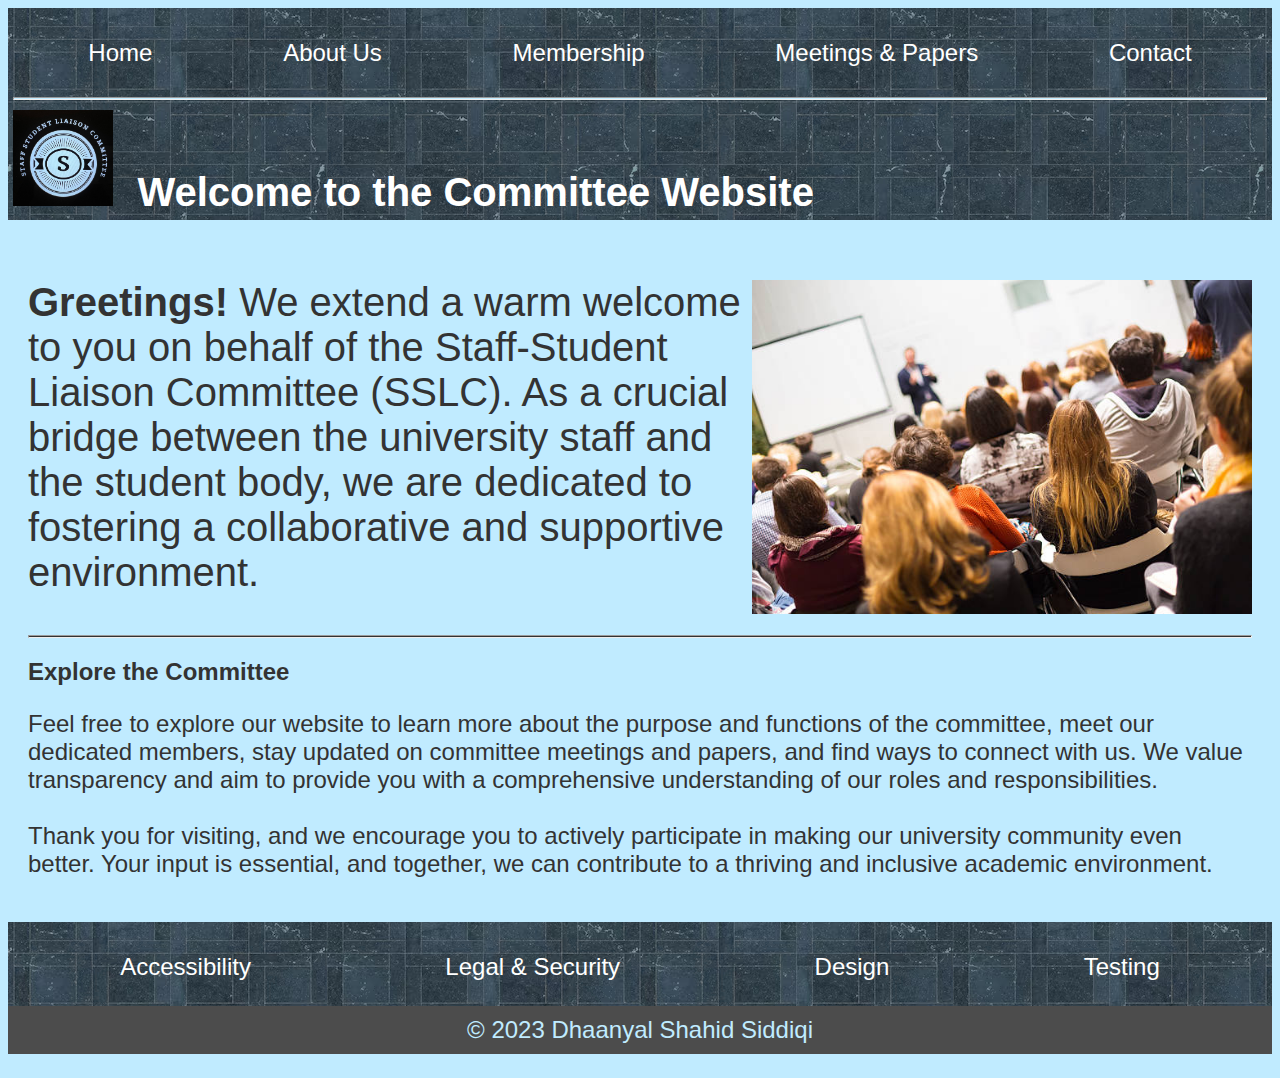
<file: index.html>
<!DOCTYPE html>
<html lang="en">
<html>
<head>
    <meta charset="UTF-8">
    <meta name="viewport" content="width=device-width, initial-scale=1.0">
    <meta name="author" content="Dhaanyal Shahid Siddiqi">
    <link rel="stylesheet" href="style_for_index.css">
    <title>Staff-Student Liaison Committee</title>
</head>
<body>
    <nav>
        <ul>
            <li class="change_navbar"><a href="index.html">Home</a></li>
            <li class="change_navbar"><a href="about_us.html">About Us</a></li>
            <li class="change_navbar"><a href="members.html">Membership</a></li>
            <li class="change_navbar"><a href="meetings.html">Meetings & Papers</a></li>
            <li class="change_navbar"><a href="contact.html">Contact</a></li>
        </ul>
        <hr class="bright_line">
        <header>
            <div class="testwlcm">
            <img class="wlcm_img" src = "SSLClogo.jpg" alt="logo" width="100">
            <h1 class="wlcm">Welcome to the Committee Website</h1>
        </div>
        </header>
    </nav>

    <main>
        <section>
            <img class= "fullscreenimg" src = "SSLCmeeting.jpg" alt="meeting">
            <p class = "descriptive_heading"><strong>Greetings!</strong> We extend a warm welcome to you on behalf of the Staff-Student Liaison Committee (SSLC). As a crucial bridge between the university staff and the student body, we are dedicated to fostering a collaborative and supportive environment.</p>
        </section>
        <hr class="dark_line">

        <section>
            <h2>Explore the Committee</h2>
            <p>Feel free to explore our website to learn more about the purpose and functions of the committee, meet our dedicated members, stay updated on committee meetings and papers, and find ways to connect with us. We value transparency and aim to provide you with a comprehensive understanding of our roles and responsibilities.<br><br>Thank you for visiting, and we encourage you to actively participate in making our university community even better. Your input is essential, and together, we can contribute to a thriving and inclusive academic environment.</p>
        </section>
    </main>

    <footer>
        <nav>
            <ul>
                <li class="footer"><a href="accessibility.html">Accessibility</a></li>
                <li class="footer"><a href="legal.html">Legal & Security</a></li>
                <li class="footer"><a href="design.html">Design</a></li>
                <li class="footer"><a href="testing.html">Testing</a></li>
            </ul>
        </nav>
        <p id="copyrightstatement">&copy; 2023 Dhaanyal Shahid Siddiqi</p>
    </footer>
</body>
</html>
</file>
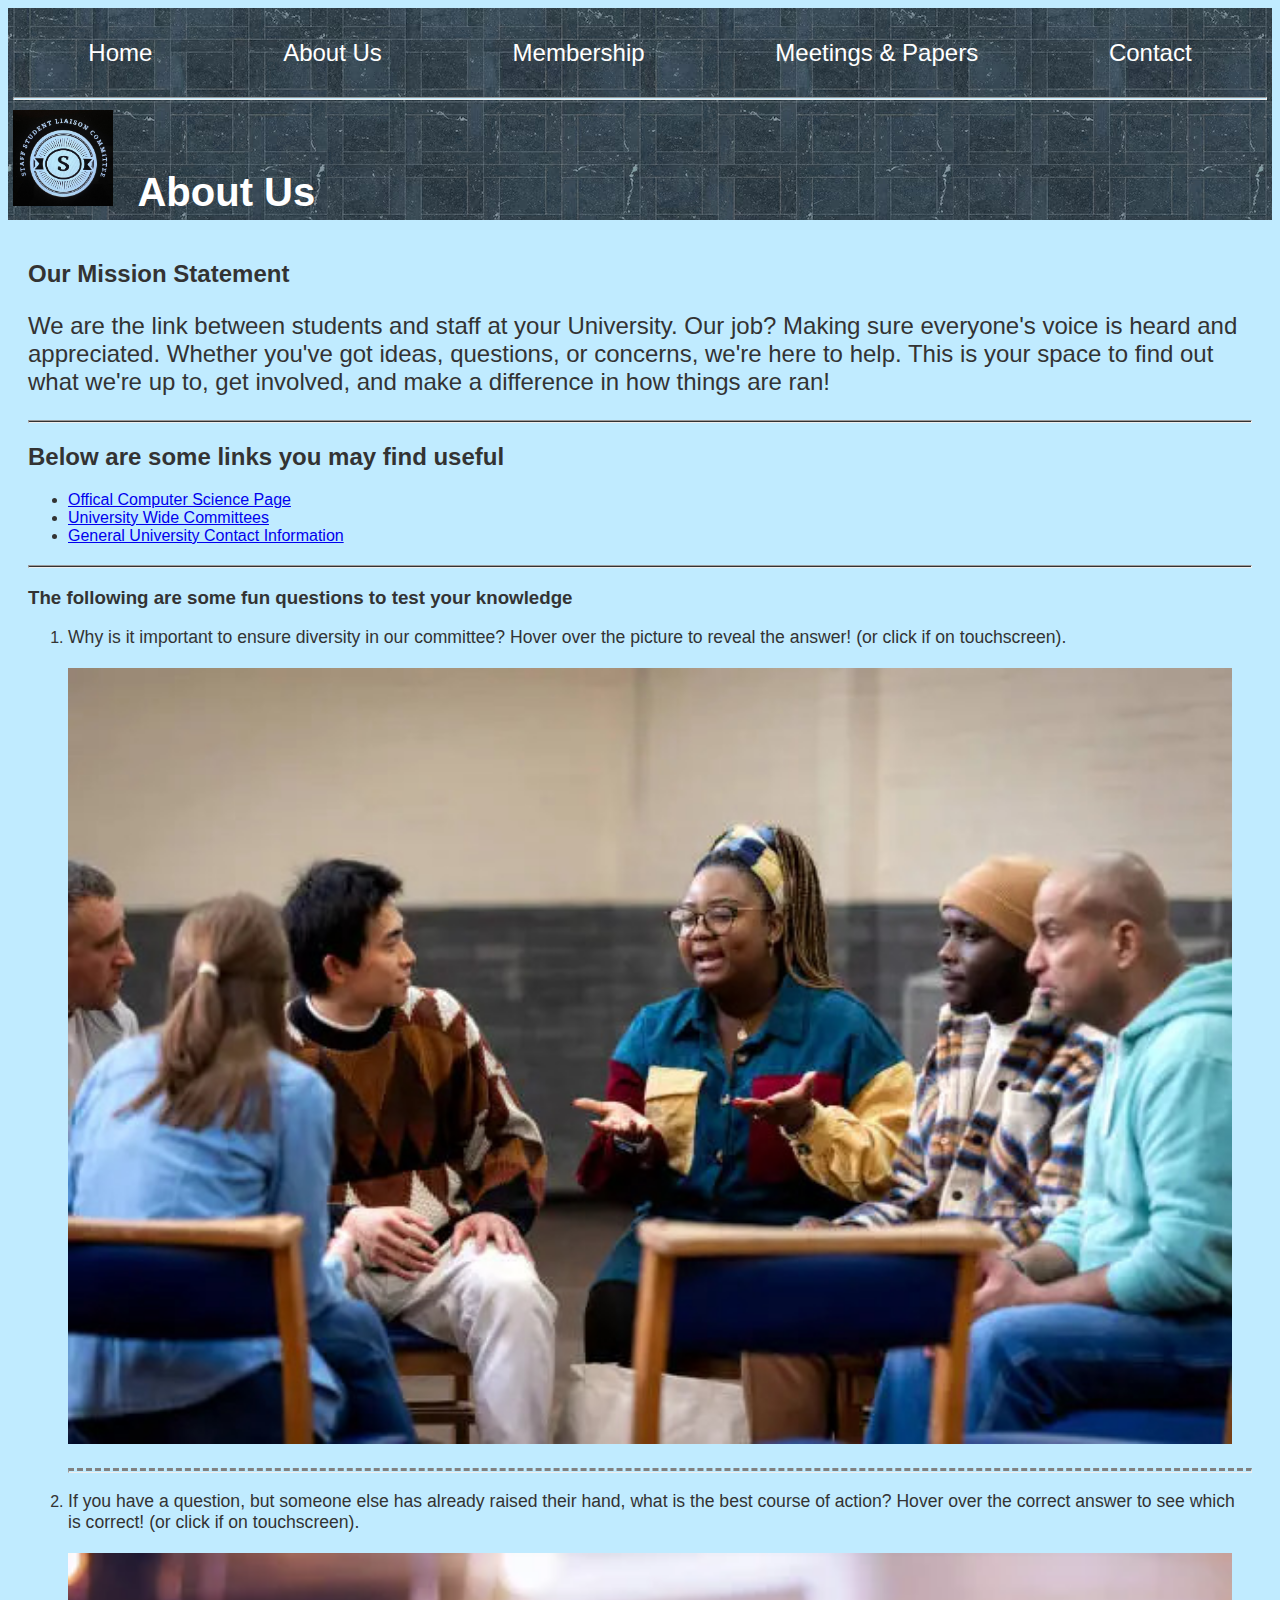
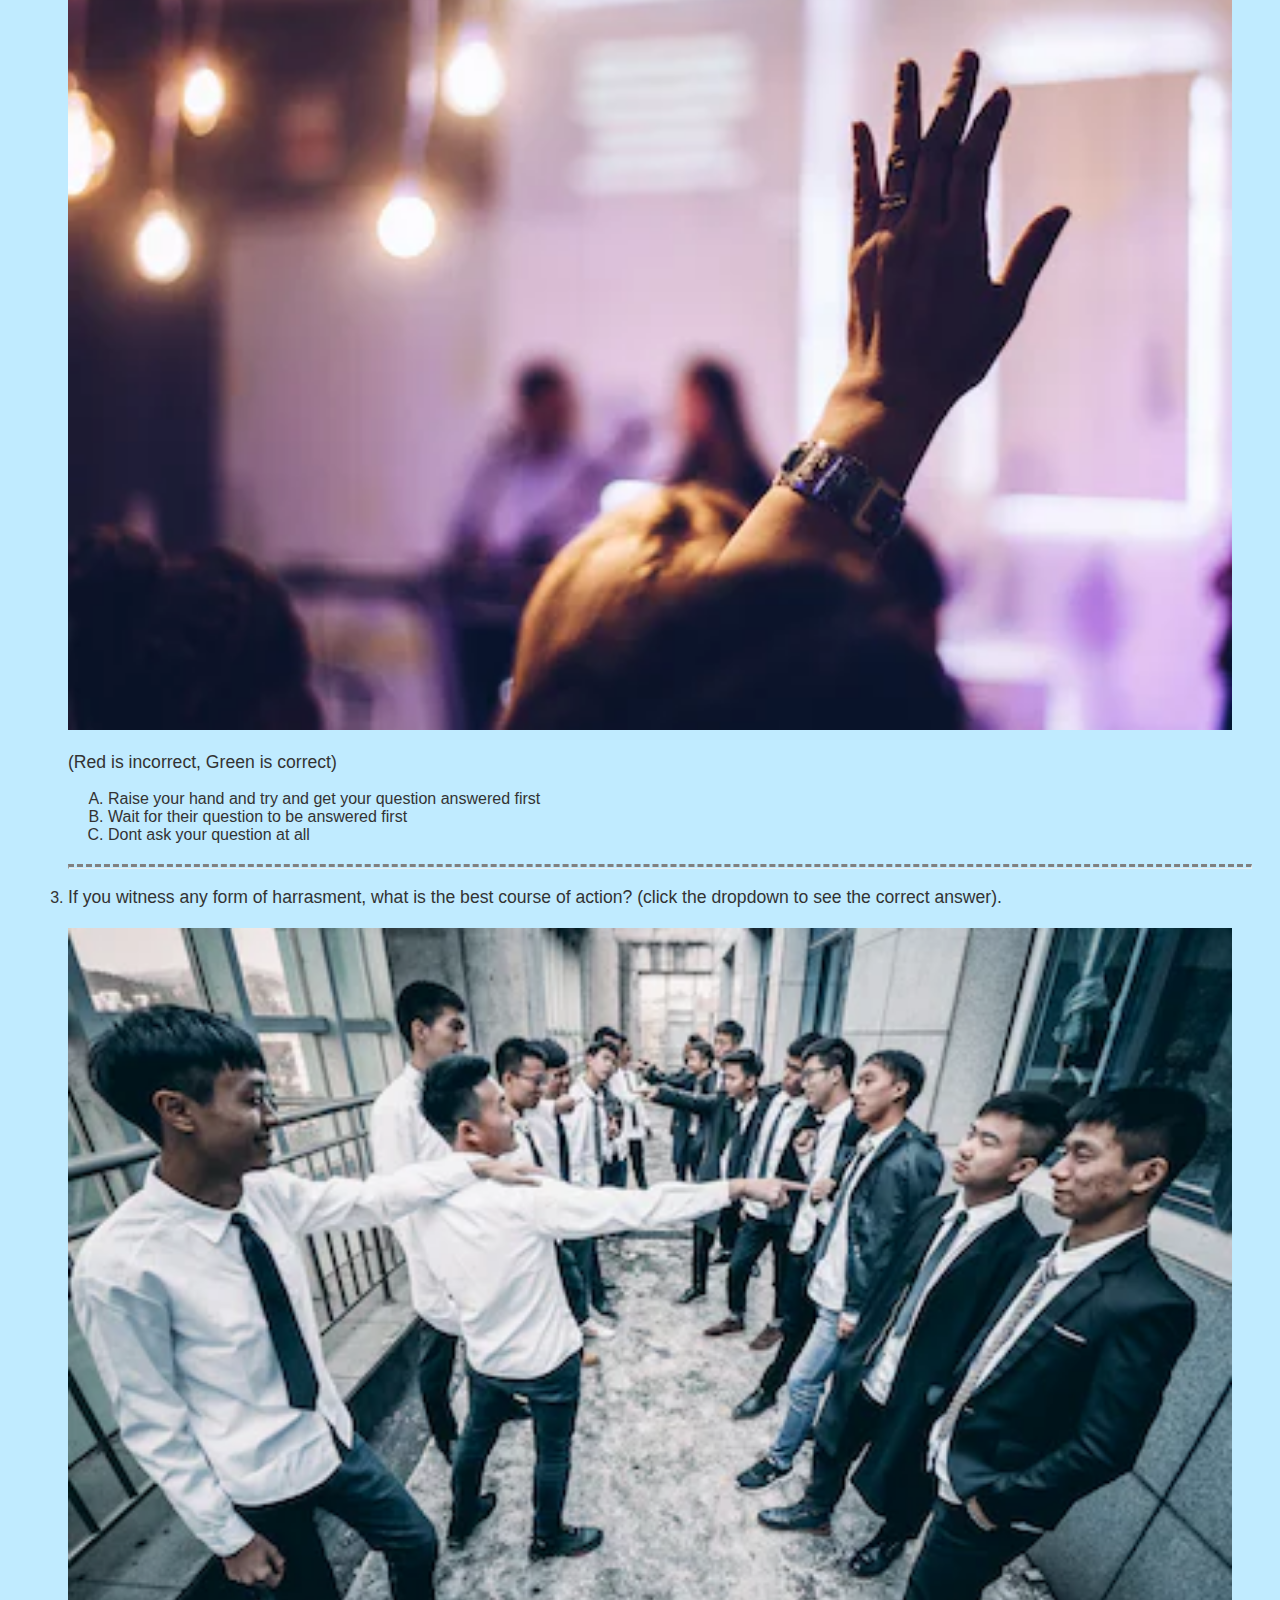
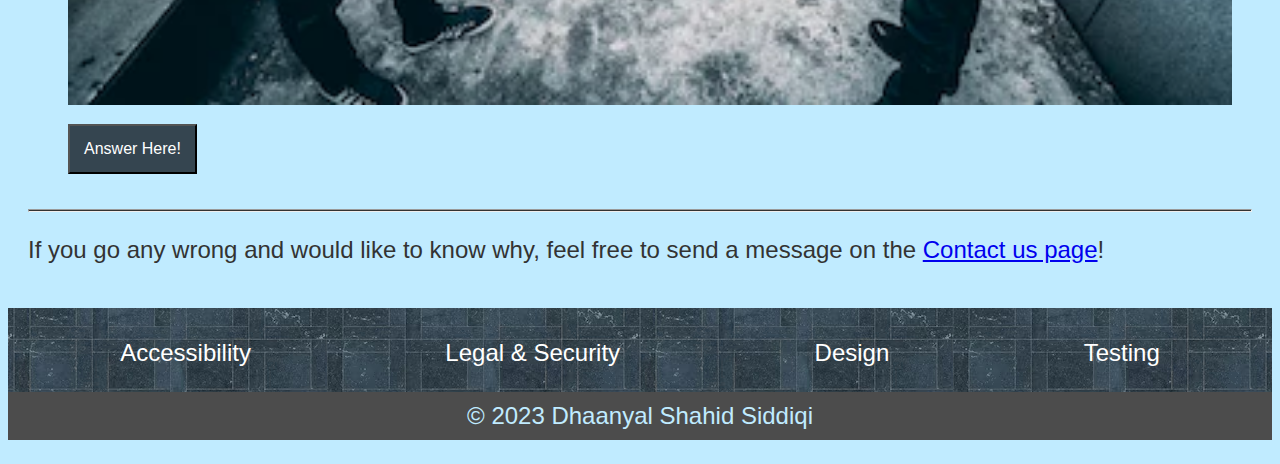
<file: about_us.html>
<!DOCTYPE html>
<html lang="en">
<html>
<head>
    <meta charset="UTF-8">
    <meta name="viewport" content="width=device-width, initial-scale=1.0">
    <meta name="author" content="Dhaanyal Shahid Siddiqi">
    <link rel="stylesheet" href="style_for_index.css">
    <link rel="stylesheet" href="PurposeStyles.css">
    <title>Staff-Student Liaison Committee</title>
</head>
<body>
    <nav>
        <ul>
            <li class="change_navbar"><a href="index.html">Home</a></li>
            <li class="change_navbar"><a href="about_us.html">About Us</a></li>
            <li class="change_navbar"><a href="members.html">Membership</a></li>
            <li class="change_navbar"><a href="meetings.html">Meetings & Papers</a></li>
            <li class="change_navbar"><a href="contact.html">Contact</a></li>
        </ul>
        <hr class="bright_line">
        <header>
            <img src = "SSLClogo.jpg" alt="logo" width="100">
            <h1>About Us</h1>
        </header>
    </nav>

    <main>
        <section>
            <h2>Our Mission Statement</h2>
            <p>We are the link between students and staff at your University. Our job? Making sure everyone's voice is heard and appreciated. Whether you've got ideas, questions, or concerns, we're here to help. This is your space to find out what we're up to, get involved, and make a difference in how things are ran!</p>
        </section>

        <hr class="dark_line">
        
        <section>
            <h2>Below are some links you may find useful</h2>
            <ul>
                <li><a href="https://www.sheffield.ac.uk/undergraduate/courses/2024/computer-science-bsc">Offical Computer Science Page</a></li>
                <li><a href="https://www.sheffield.ac.uk/govern/committees">University Wide Committees</a></li>
                <li><a href="https://www.sheffield.ac.uk/contact">General University Contact Information</a></li>
            </ul>

        </section>

        <hr class="dark_line">

        <h3>The following are some fun questions to test your knowledge</h3>

        <ol>
            <li>
                <section>
                    <p class="quest_size">Why is it important to ensure diversity in our committee? Hover over the picture to reveal the answer! (or click if on touchscreen). </p>
                    <div class="image-container">  
                        <img src="img1.jpg" alt="Team Meeting" class="interactive-image">
                        <p class="quiz-question"> <strong>ANS:&nbsp;</strong>Having a diverse culture means students feel comfortable in speaking their opinion, despite racial or cultural differences.</p>
                
                    </div>
                </section>
            </li>

            <hr class="dashed_line">

            <li>
                <section>
                    <p class="quest_size"> If you have a question, but someone else has already raised their hand, what is the best course of action? Hover over the correct answer to see which is correct! (or click if on touchscreen). </p>
                    <div class="image-container">  
                        <img src="handup.jpg" alt="Team Meeting" class="interactive-image">
                        <p class="quest_size">(Red is incorrect, Green is correct)</p>
                        <ol id="letter_list" >
                            <li class="red">Raise your hand and try and get your question answered first</li>
                            <li id="green">Wait for their question to be answered first</li>
                            <li class="red">Dont ask your question at all</li>
                        </ol>
                    
                    </div>
                </section>
            </li>

            <hr class="dashed_line">

            <li>
                <section>
                    <p class="quest_size">If you witness any form of harrasment, what is the best course of action? (click the dropdown to see the correct answer). </p>
                    <div class="image-container">  
                        <img src="bully.jpg" alt="Team Meeting" class="interactive-image">
                        <div class="dropdown">
                            <button class="dropbtn">Answer Here!</button>
                            <div class="dropdown-text">
                              <p class="text">Try and stop what is happening. If you cannot, request aid from a member of staff!</p>
                            </div>
                        </div>
                    </div>
                </section>
            </li>

        </ol>

        <hr class="dark_line">

        <p>If you go any wrong and would like to know why, feel free to send a message on the <a href="contact.html">Contact us page</a>!</p>
            
    </main>

    <footer>
        <nav>
            <ul>
                <li class="footer"><a href="accessibility.html">Accessibility</a></li>
                <li class="footer"><a href="legal.html">Legal & Security</a></li>
                <li class="footer"><a href="design.html">Design</a></li>
                <li class="footer"><a href="testing.html">Testing</a></li>
            </ul>
        </nav>
        <p id="copyrightstatement">&copy; 2023 Dhaanyal Shahid Siddiqi</p>
    </footer>
</file>
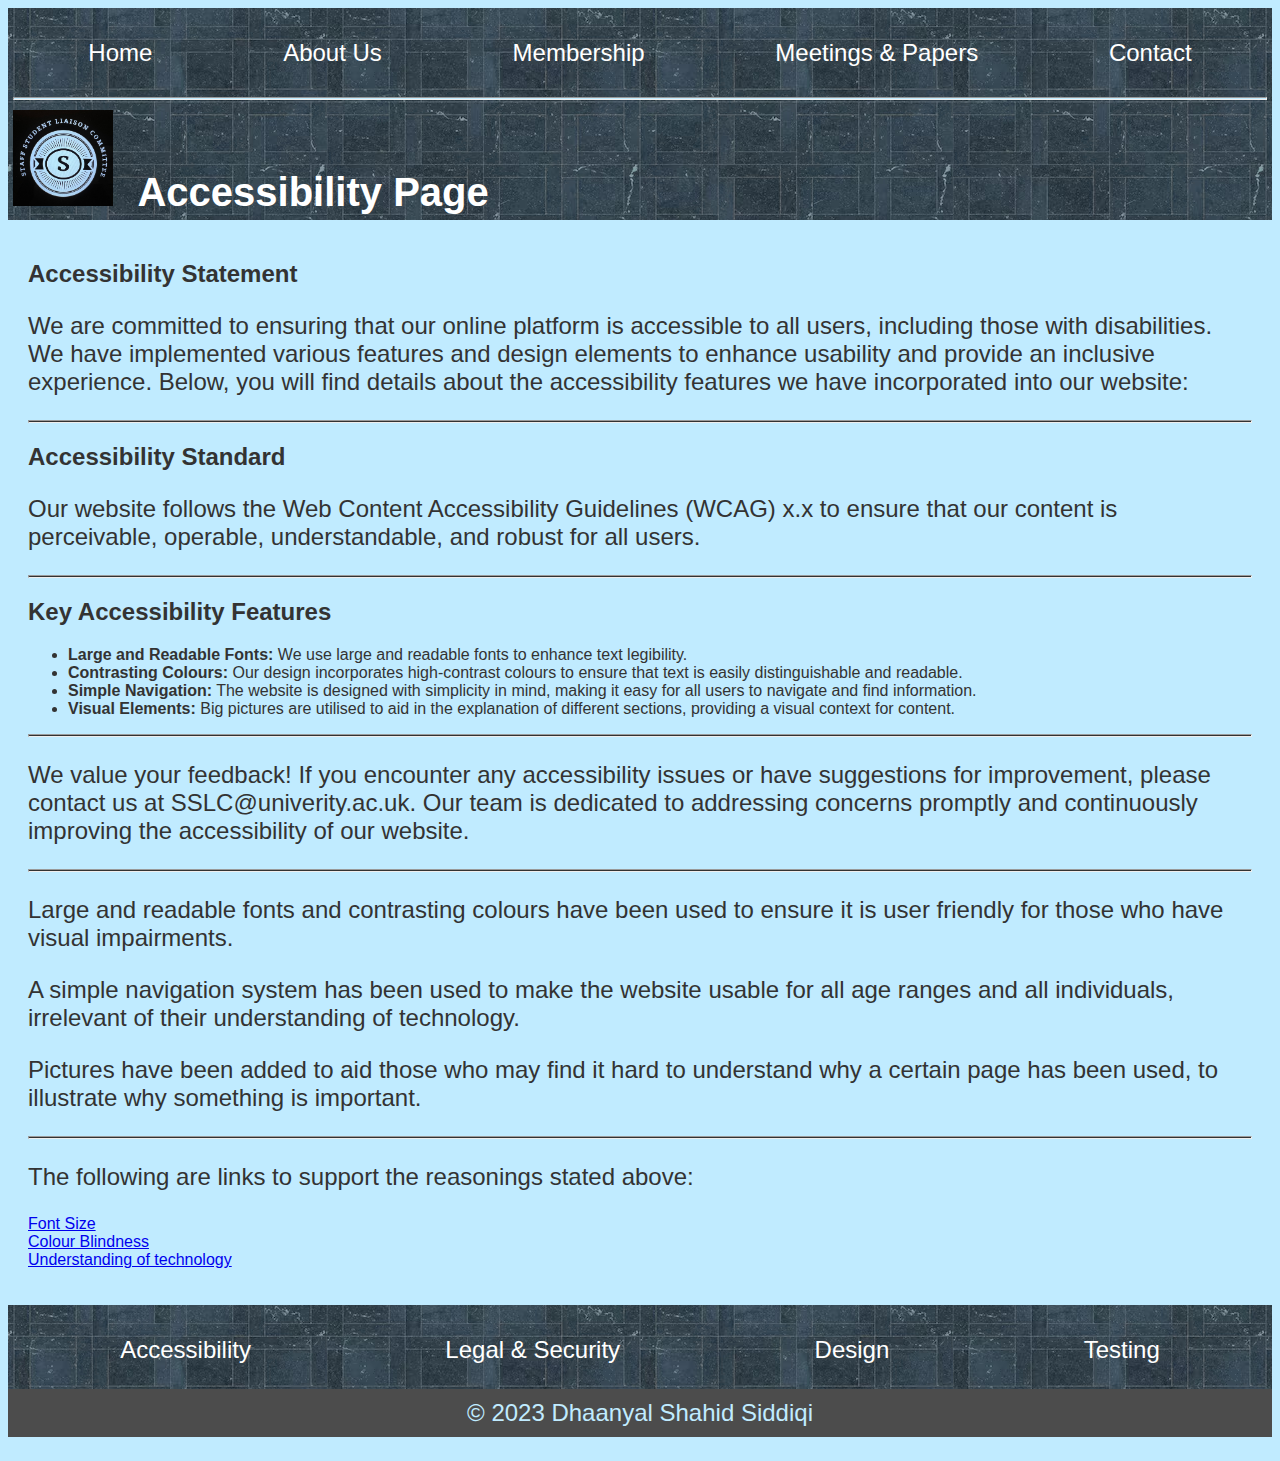
<file: accessibility.html>
<!DOCTYPE html>
<html lang="en">
<html>
<head>
    <meta charset="UTF-8">
    <meta name="viewport" content="width=device-width, initial-scale=1.0">
    <meta name="author" content="Dhaanyal Shahid Siddiqi">
    <link rel="stylesheet" href="style_for_index.css">
    <title>Staff-Student Liaison Committee</title>
</head>
<body>
    <nav>
        <ul>
            <li class="change_navbar"><a href="index.html">Home</a></li>
            <li class="change_navbar"><a href="about_us.html">About Us</a></li>
            <li class="change_navbar"><a href="members.html">Membership</a></li>
            <li class="change_navbar"><a href="meetings.html">Meetings & Papers</a></li>
            <li class="change_navbar"><a href="contact.html">Contact</a></li>
        </ul>
        <hr class="bright_line">
        <header>
            <img src = "SSLClogo.jpg" alt="logo" width="100">
            <h1>Accessibility Page</h1>
        </header>
    </nav>

    <main>
        <h2>Accessibility Statement</h2>
        <p>We are committed to ensuring that our online platform is accessible to all users, including those with disabilities. We have implemented various features and design elements to enhance usability and provide an inclusive experience. Below, you will find details about the accessibility features we have incorporated into our website:</p>

        <hr class="dark_line">

        <h2>Accessibility Standard</h2>
        <p>Our website follows the Web Content Accessibility Guidelines (WCAG) x.x to ensure that our content is perceivable, operable, understandable, and robust for all users.</p>

        <hr class="dark_line">

        <h2>Key Accessibility Features</h2>
        <ul>
            <li><strong>Large and Readable Fonts:</strong> We use large and readable fonts to enhance text legibility.</li>
            <li><strong>Contrasting Colours:</strong> Our design incorporates high-contrast colours to ensure that text is easily distinguishable and readable.</li>
            <li><strong>Simple Navigation:</strong> The website is designed with simplicity in mind, making it easy for all users to navigate and find information.
            <li><strong>Visual Elements:</strong> Big pictures are utilised to aid in the explanation of different sections, providing a visual context for content.</li>
            </li>
        </ul>

        <hr class="dark_line">

        <p>We value your feedback! If you encounter any accessibility issues or have suggestions for improvement, please contact us at SSLC@univerity.ac.uk. Our team is dedicated to addressing concerns promptly and continuously improving the accessibility of our website.</p>

        <hr class="dark_line">

        <p>Large and readable fonts and contrasting colours have been used to ensure it is user friendly for those who have visual impairments.</p>
        <p>A simple navigation system has been used to make the website usable for all age ranges and all individuals, irrelevant of their understanding of technology.</p>
        <p>Pictures have been added to aid those who may find it hard to understand why a certain page has been used, to illustrate why something is important.</p>

        <hr class="dark_line">

        <p>The following are links to support the reasonings stated above:</p>
        <ul class="paddingless_list">
            <li class="styleless_list"><a href="https://venngage.com/blog/accessible-fonts/#:~:text=You%20can%27t%20change%20a,important%20in%20choosing%20accessible%20fonts.">Font Size</a></li>
            <li class="styleless_list"><a href="https://reciteme.com/news/colour-blindness-and-assistive-technology/#:~:text=How%20Does%20Colour%20Blindness%20Affect,tends%20to%20be%20colour%20contrast.">Colour Blindness</a></li>
            <li class="styleless_list"><a href="https://www.noisolation.com/research/why-do-many-seniors-have-trouble-using-technology">Understanding of technology</a></li>
        </ul>

    </main>

    <footer>
        <nav>
            <ul>
                <li class="footer"><a href="accessibility.html">Accessibility</a></li>
                <li class="footer"><a href="legal.html">Legal & Security</a></li>
                <li class="footer"><a href="design.html">Design</a></li>
                <li class="footer"><a href="testing.html">Testing</a></li>
            </ul>
        </nav>
        <p id="copyrightstatement">&copy; 2023 Dhaanyal Shahid Siddiqi</p>
    </footer>
</body>
</html>
</file>
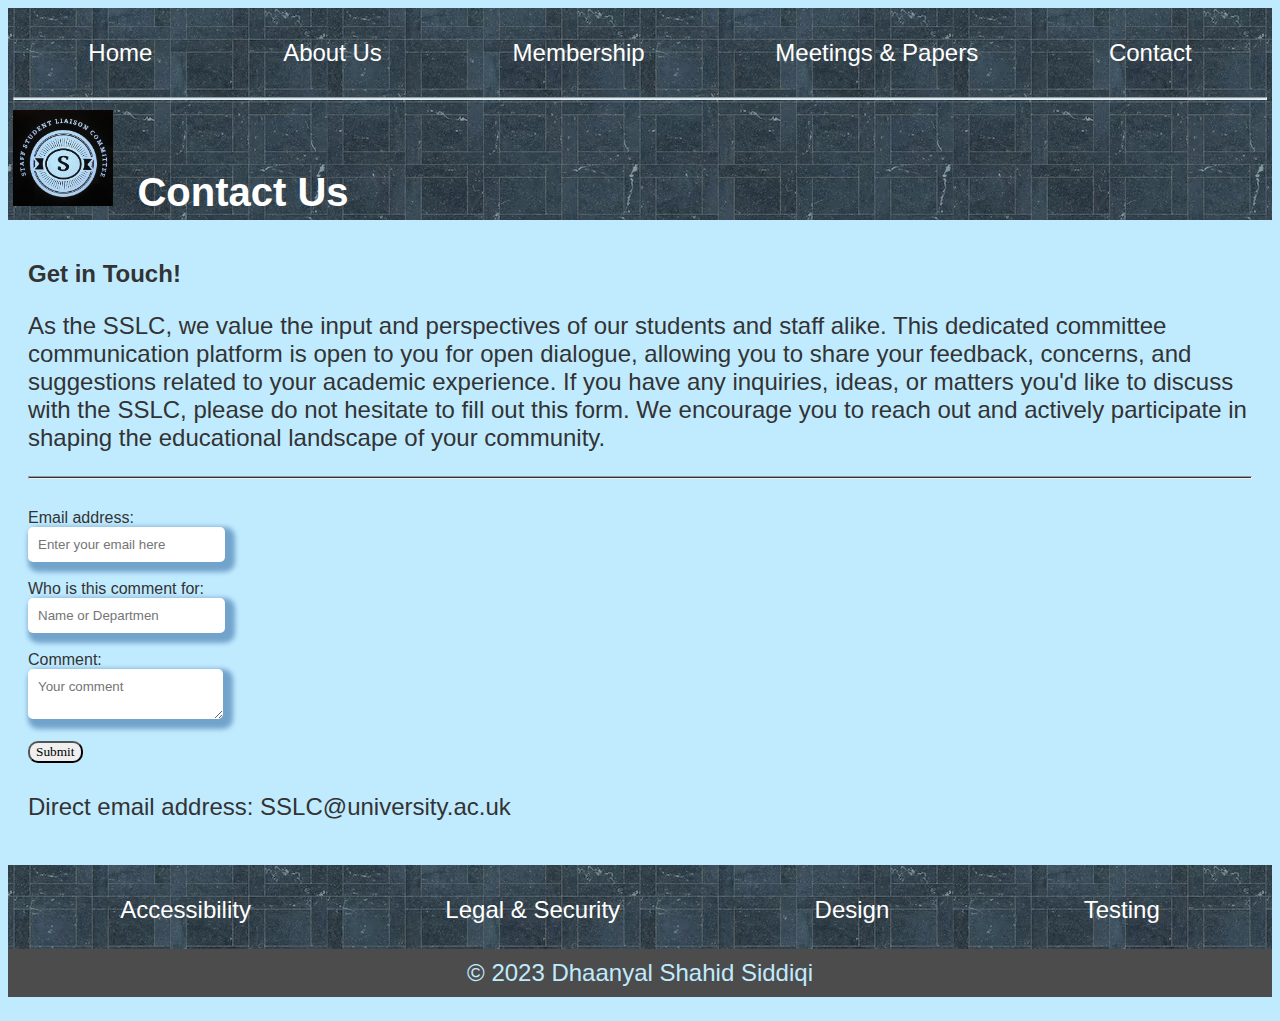
<file: contact.html>
<!DOCTYPE html>
<html lang="en">
<html>
<head>
    <meta charset="UTF-8">
    <meta name="viewport" content="width=device-width, initial-scale=1.0">
    <meta name="author" content="Dhaanyal Shahid Siddiqi">
    <link rel="stylesheet" href="style_for_index.css">
    <title>Staff-Student Liaison Committee</title>
</head>
<body>
    <nav>
        <ul>
            <li class="change_navbar"><a href="index.html">Home</a></li>
            <li class="change_navbar"><a href="about_us.html">About Us</a></li>
            <li class="change_navbar"><a href="members.html">Membership</a></li>
            <li class="change_navbar"><a href="meetings.html">Meetings & Papers</a></li>
            <li class="change_navbar"><a href="contact.html">Contact</a></li>
        </ul>
        <hr class="bright_line">
        <header>
            <img src = "SSLClogo.jpg" alt="logo" width="100">
            <h1>Contact Us</h1>
        </header>
    </nav>

    <main>

        <h2>Get in Touch!</h2>
        <p>As the SSLC, we value the input and perspectives of our students and staff alike. This dedicated committee communication platform is open to you for open dialogue, allowing you to share your feedback, concerns, and suggestions related to your academic experience. If you have any inquiries, ideas, or matters you'd like to discuss with the SSLC, please do not hesitate to fill out this form. We encourage you to reach out and actively participate in shaping the educational landscape of your community.</p>
        
        <hr class="dark_line">
        
        <form id="form_format" action="mailto:dhaanyal.siddiqi@gmail.com">
            <label for="fname">Email address:</label><br>
            <input class="text_box" type="text" id="fname" name="fname" placeholder="Enter your email here"><br><br>
            <label for="lname">Who is this comment for:</label><br>
            <input class="text_box" type="text" id="lname" name="lname" placeholder="Name or Departmen"><br><br>
            <label for="lname">Comment:</label><br>
            <textarea class="text_box" type="text" id="lname" name="lname" placeholder="Your comment"></textarea><br><br>
            <input id="submit_box" type="submit" value="Submit">
        </form>   

        <p>Direct email address: SSLC@university.ac.uk</p>

        
    </main>

    <footer>
        <nav>
            <ul>
                <li class="footer"><a href="accessibility.html">Accessibility</a></li>
                <li class="footer"><a href="legal.html">Legal & Security</a></li>
                <li class="footer"><a href="design.html">Design</a></li>
                <li class="footer"><a href="testing.html">Testing</a></li>
            </ul>
        </nav>
        <p id="copyrightstatement">&copy; 2023 Dhaanyal Shahid Siddiqi</p>
    </footer>
</body>
</html>
</file>
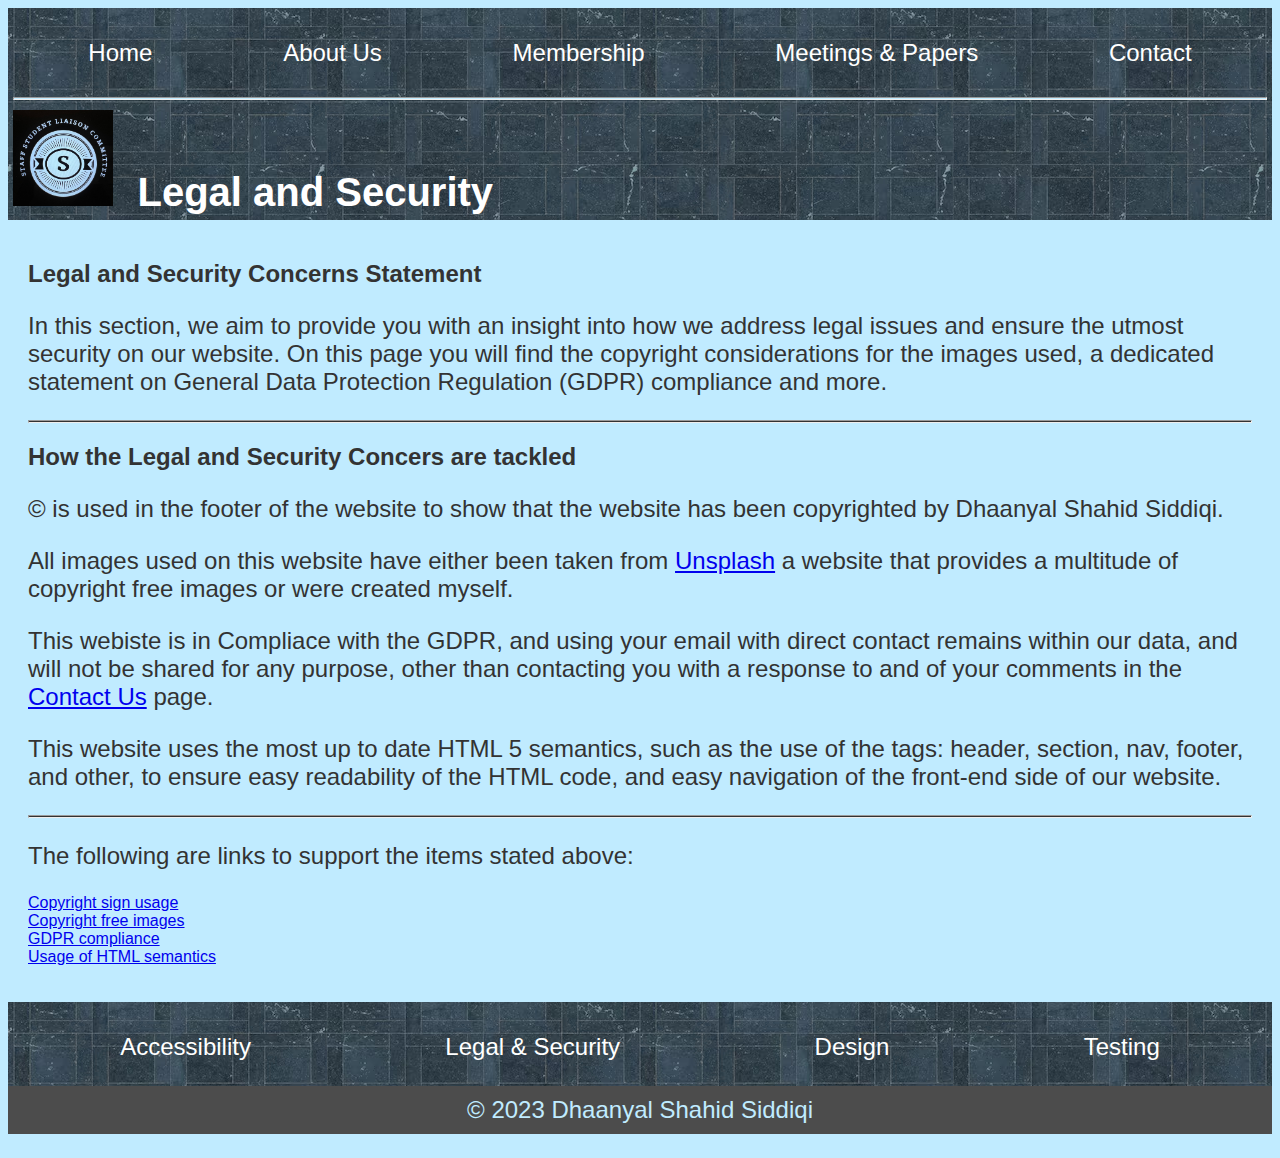
<file: legal.html>
<!DOCTYPE html>
<html lang="en">
<html>
<head>
    <meta charset="UTF-8">
    <meta name="viewport" content="width=device-width, initial-scale=1.0">
    <meta name="author" content="Dhaanyal Shahid Siddiqi">
    <link rel="stylesheet" href="style_for_index.css">
    <title>Staff-Student Liaison Committee</title>
</head>
<body>
    <nav>
        <ul>
            <li class="change_navbar"><a href="index.html">Home</a></li>
            <li class="change_navbar"><a href="about_us.html">About Us</a></li>
            <li class="change_navbar"><a href="members.html">Membership</a></li>
            <li class="change_navbar"><a href="meetings.html">Meetings & Papers</a></li>
            <li class="change_navbar"><a href="contact.html">Contact</a></li>
        </ul>
        <hr class="bright_line">
        <header>
            <img src = "SSLClogo.jpg" alt="logo" width="100">
            <h1>Legal and Security</h1>
        </header>
    </nav>

    <main>
        <h2>Legal and Security Concerns Statement</h2>
        <p> In this section, we aim to provide you with an insight into how we address legal issues and ensure the utmost security on our website. On this page you will find the copyright considerations for the images used, a dedicated statement on General Data Protection Regulation (GDPR) compliance and more.</p>
       
        <hr class="dark_line">

        <h2>How the Legal and Security Concers are tackled</h2>

        <p>&copy; is used in the footer of the website to show that the website has been copyrighted by Dhaanyal Shahid Siddiqi.</p>
        <p>All images used on this website have either been taken from <a href="https://unsplash.com">Unsplash</a> a website that provides a multitude of copyright free images or were created myself.</p>
        <p>This webiste is in Compliace with the GDPR, and using your email with direct contact remains within our data, and will not be shared for any purpose, other than contacting you with a response to and of your comments in the <a href="contact.html">Contact Us</a> page.</p>
        <p>This website uses the most up to date HTML 5 semantics, such as the use of the tags: header, section, nav, footer, and other, to ensure easy readability of the HTML code, and easy navigation of the front-end side of our website.</p>

        <hr class="dark_line">

        <p>The following are links to support the items stated above:</p>
        <ul class="paddingless_list">
            <li class="styleless_list"><a href="https://sitecare.com/blog/copyright-notice/#:~:text=Use%20the%20“Copyright”%20or%20©,range%20in%20the%20copyright%20notice.">Copyright sign usage</a></li>
            <li class="styleless_list"><a href="https://unsplash.com">Copyright free images</a></li>
            <li class="styleless_list"><a href="https://www.vanta.com/resources/8-steps-to-make-your-website-gdpr-compliant">GDPR compliance</a></li>
            <li class="styleless_list"><a href="https://www.w3schools.com/html/html5_semantic_elements.asp">Usage of HTML semantics</a></li>
        </ul>
    </main>

    <footer>
        <nav>
            <ul>
                <li class="footer"><a href="accessibility.html">Accessibility</a></li>
                <li class="footer"><a href="legal.html">Legal & Security</a></li>
                <li class="footer"><a href="design.html">Design</a></li>
                <li class="footer"><a href="testing.html">Testing</a></li>
            </ul>
        </nav>
        <p id="copyrightstatement">&copy; 2023 Dhaanyal Shahid Siddiqi</p>
    </footer>
</body>
</html>
</file>
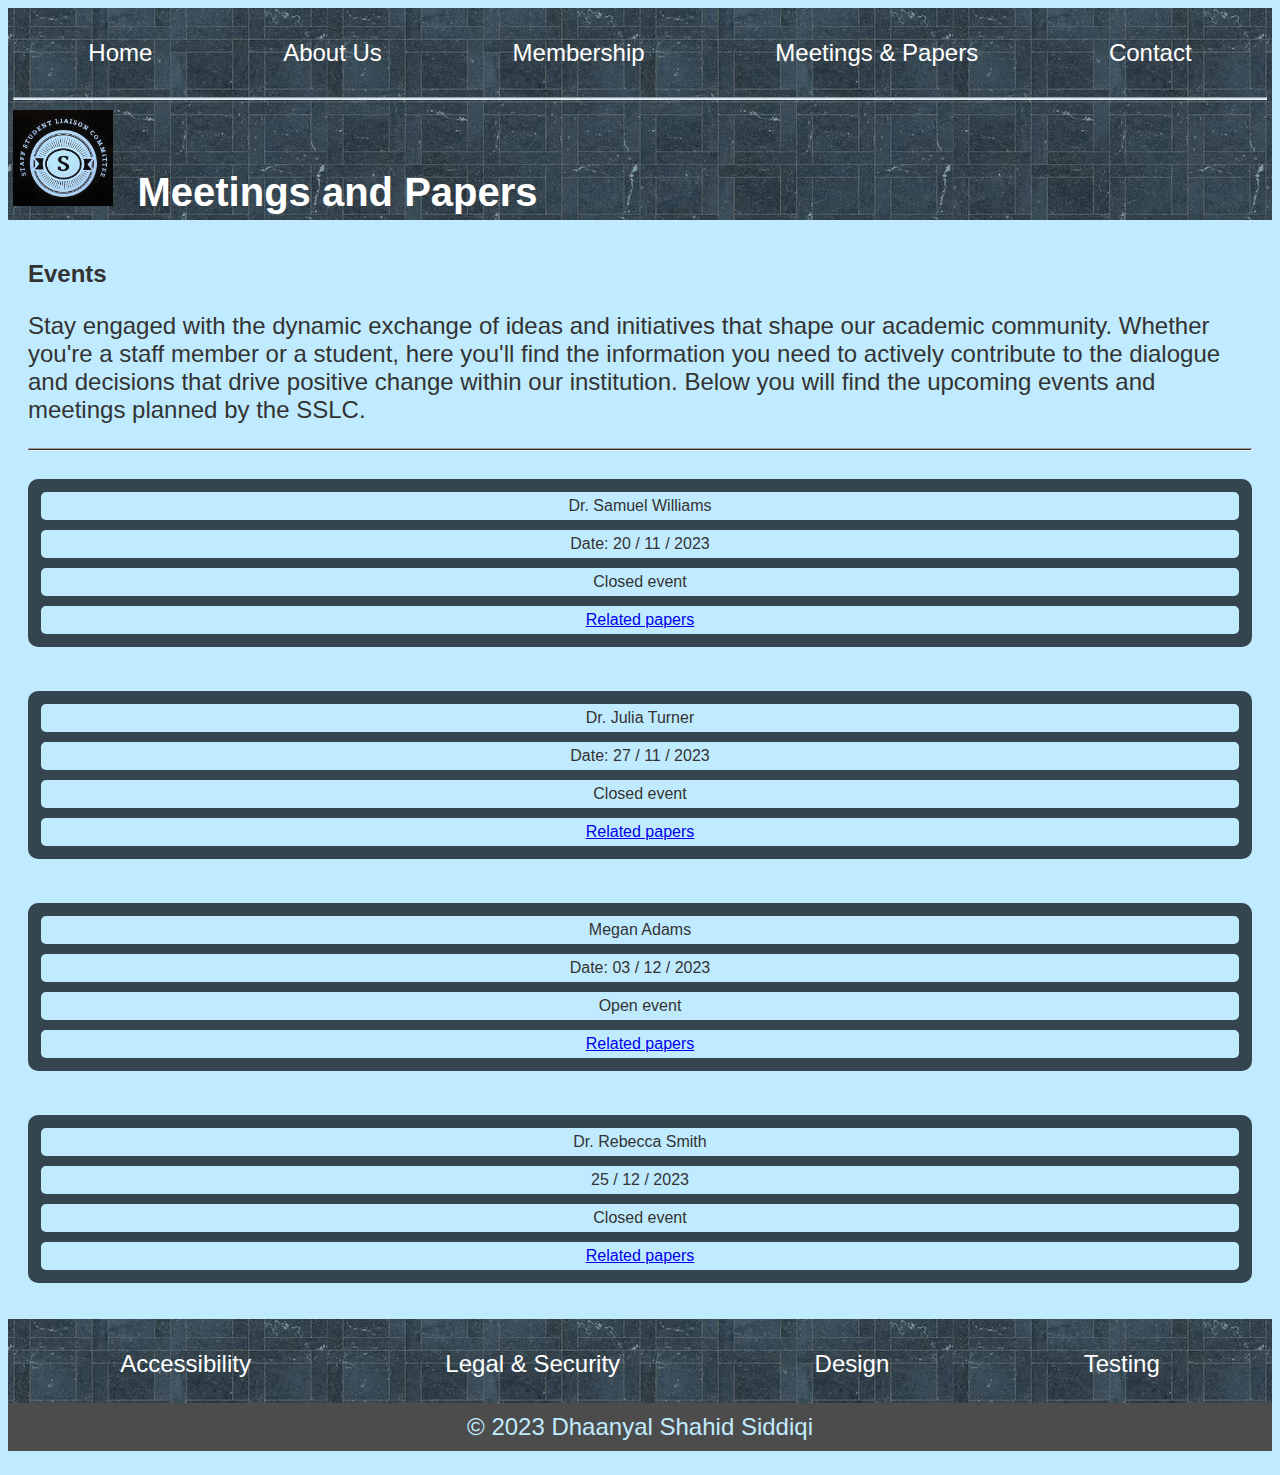
<file: meetings.html>
<!DOCTYPE html>
<html lang="en">
<html>
<head>
    <meta charset="UTF-8">
    <meta name="viewport" content="width=device-width, initial-scale=1.0">
    <meta name="author" content="Dhaanyal Shahid Siddiqi">
    <link rel="stylesheet" href="style_for_index.css">
    <title>Staff-Student Liaison Committee</title>
</head>
<body>
    <nav>
        <ul>
            <li class="change_navbar"><a href="index.html">Home</a></li>
            <li class="change_navbar"><a href="about_us.html">About Us</a></li>
            <li class="change_navbar"><a href="members.html">Membership</a></li>
            <li class="change_navbar"><a href="meetings.html">Meetings & Papers</a></li>
            <li class="change_navbar"><a href="contact.html">Contact</a></li>
        </ul>
        <hr class="bright_line">
        <header>
            <img src = "SSLClogo.jpg" alt="logo" width="100">
            <h1>Meetings and Papers</h1>
        </header>
    </nav>

    <main>
        <h2>Events</h2>
        <p>Stay engaged with the dynamic exchange of ideas and initiatives that shape our academic community. Whether you're a staff member or a student, here you'll find the information you need to actively contribute to the dialogue and decisions that drive positive change within our institution. Below you will find the upcoming events and meetings planned by the SSLC.</p>
        <hr class="dark_line">
        <br>


        <ul class="events_list">
            <li class="event_item">Dr. Samuel Williams</li>
            <li class="event_item">Date: 20 / 11 / 2023</li>
            <li class="event_item">Closed event</li>
            <li class="event_item"><a href="https://www.google.co.uk/">Related papers</a></li>
        </ul>

        <br>

        <ul class="events_list">
            <li class="event_item">Dr. Julia Turner</li>
            <li class="event_item">Date: 27 / 11 / 2023</li>
            <li class="event_item">Closed event</li>
            <li class="event_item"><a href="https://www.google.co.uk/">Related papers</a></li>
        </ul>

        <br>

        <ul class="events_list">
            <li class="event_item">Megan Adams</li>
            <li class="event_item">Date: 03 / 12 / 2023</li>
            <li class="event_item">Open event</li>
            <li class="event_item"><a href="https://www.google.co.uk/">Related papers</a></li>
        </ul>

        <br>

        <ul class="events_list">
            <li class="event_item">Dr. Rebecca Smith</li>
            <li class="event_item">25 / 12 / 2023</li>
            <li class="event_item">Closed event</li>
            <li class="event_item"><a href="https://www.google.co.uk/">Related papers</a></li>
        </ul>

    </main>

    <footer>
        <nav>
            <ul>
                <li class="footer"><a href="accessibility.html">Accessibility</a></li>
                <li class="footer"><a href="legal.html">Legal & Security</a></li>
                <li class="footer"><a href="design.html">Design</a></li>
                <li class="footer"><a href="testing.html">Testing</a></li>
            </ul>
        </nav>
        <p id="copyrightstatement">&copy; 2023 Dhaanyal Shahid Siddiqi</p>
    </footer>
</body>
</html>
</file>
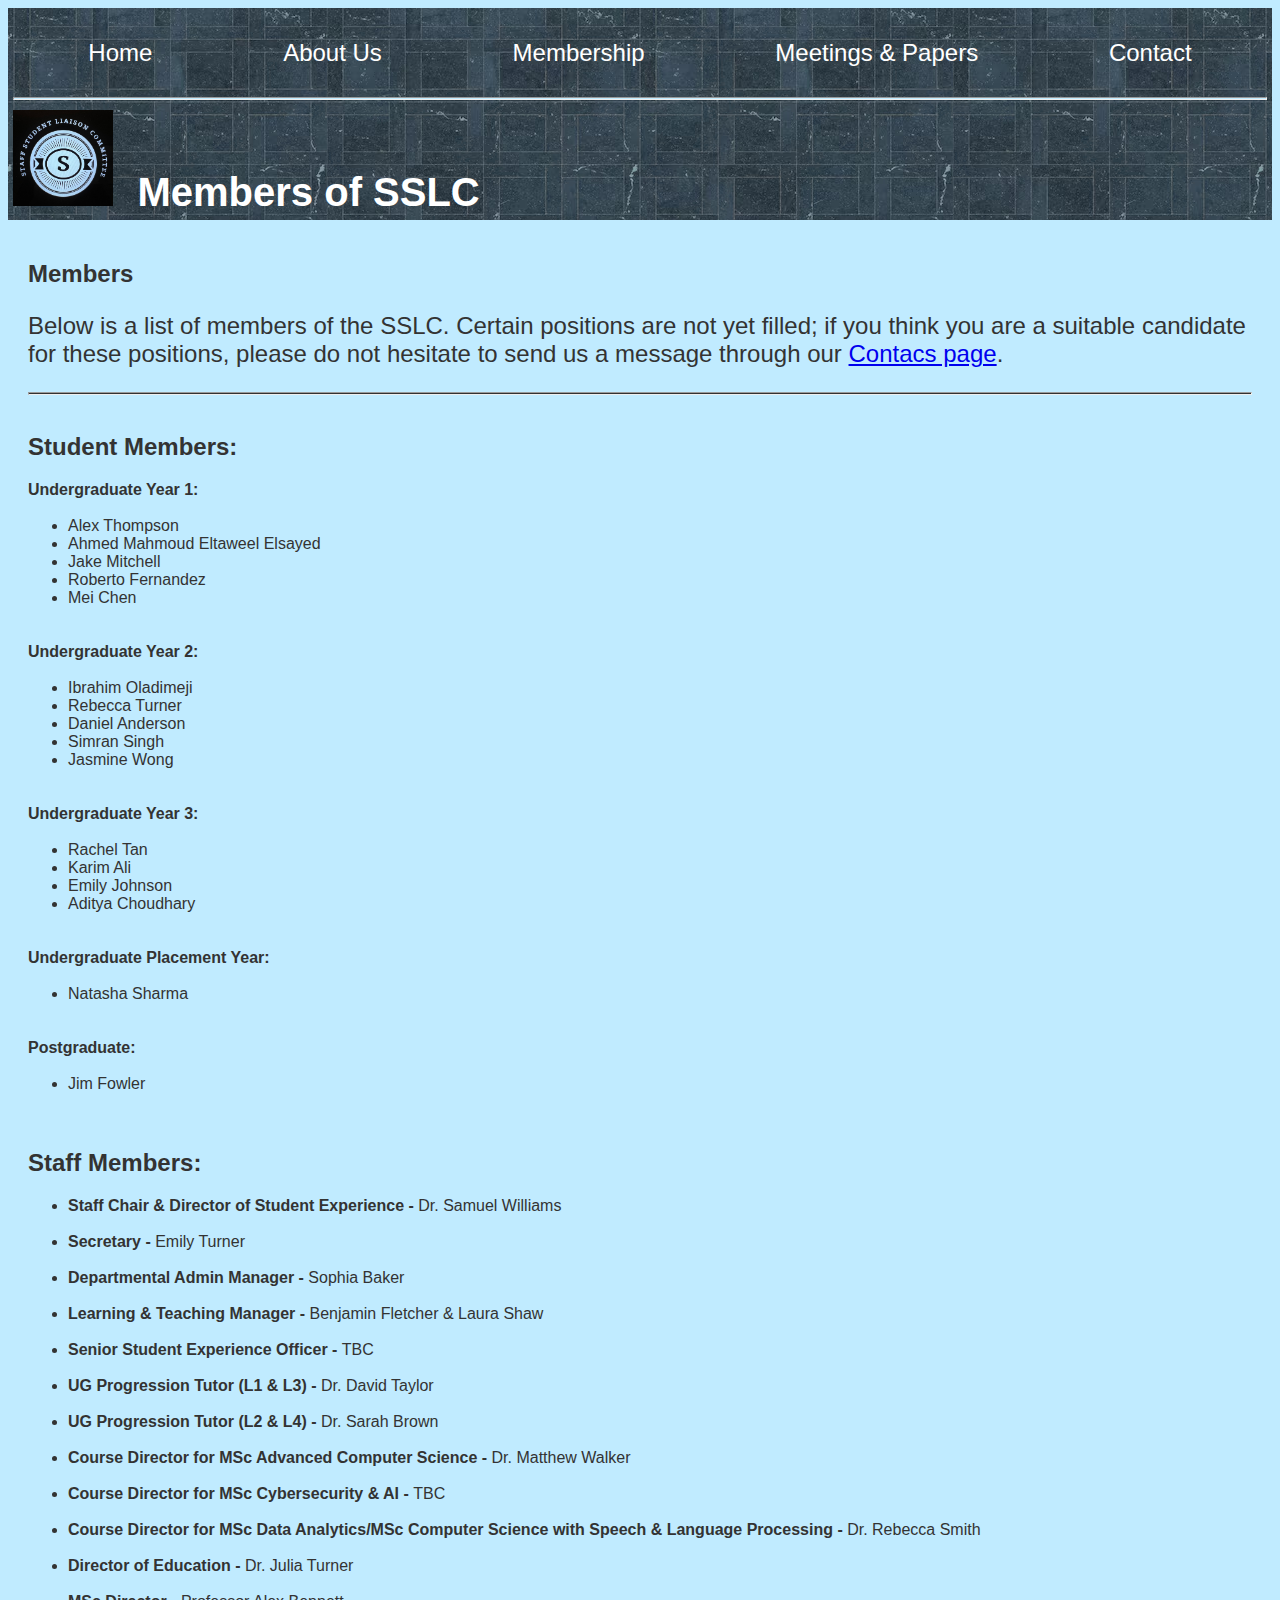
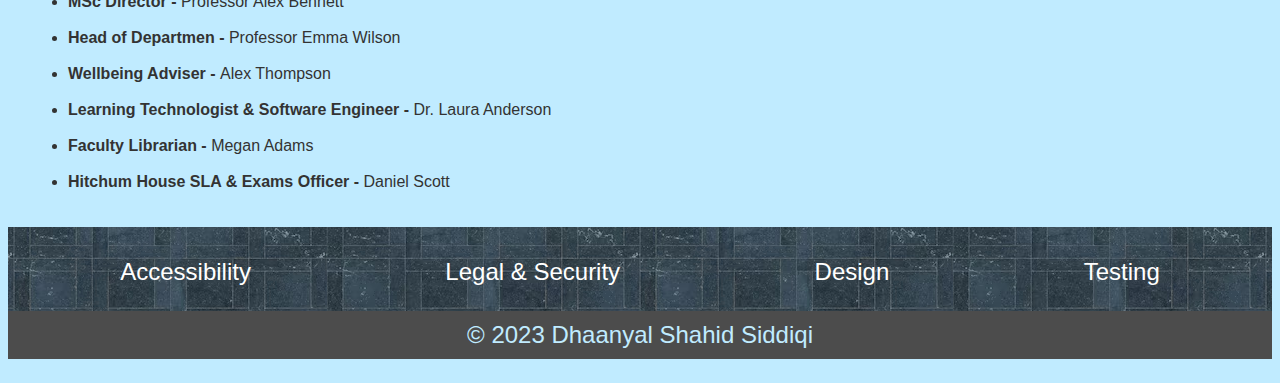
<file: members.html>
<!DOCTYPE html>
<html lang="en">
<html>
<head>
    <meta charset="UTF-8">
    <meta name="viewport" content="width=device-width, initial-scale=1.0">
    <meta name="author" content="Dhaanyal Shahid Siddiqi">
    <link rel="stylesheet" href="style_for_index.css">
    <title>Staff-Student Liaison Committee</title>
</head>
<body>
    <nav>
        <ul>
            <li class="change_navbar"><a href="index.html">Home</a></li>
            <li class="change_navbar"><a href="about_us.html">About Us</a></li>
            <li class="change_navbar"><a href="members.html">Membership</a></li>
            <li class="change_navbar"><a href="meetings.html">Meetings & Papers</a></li>
            <li class="change_navbar"><a href="contact.html">Contact</a></li>
        </ul>
        <hr class="bright_line">
        <header>
            <img src = "SSLClogo.jpg" alt="logo" width="100">
            <h1>Members of SSLC</h1>
        </header>
    </nav>

    <main>
        <div>
            <h2>Members</h2>
            <p>Below is a list of members of the SSLC. Certain positions are not yet filled; if you think you are a suitable candidate for these positions, please do not hesitate to send us a message through our <a href="contact.html">Contacs page</a>.</p>
            <hr class="dark_line">
            <br>

            <h2>Student Members:</h2>
            <dl>
                <dt class="list_name">Undergraduate Year 1:</dt>
                <br>
                <dd class="bullet_dl">Alex Thompson</dd>
                <dd class="bullet_dl">Ahmed Mahmoud Eltaweel Elsayed</dd>
                <dd class="bullet_dl">Jake Mitchell</dd>
                <dd class="bullet_dl">Roberto Fernandez</dd>
                <dd class="bullet_dl">Mei Chen</dd>
                <br><br>

                <dt class="list_name">Undergraduate Year 2:</dt>
                <br>
                <dd class="bullet_dl">Ibrahim Oladimeji</dd>
                <dd class="bullet_dl">Rebecca Turner</dd>
                <dd class="bullet_dl">Daniel Anderson</dd>
                <dd class="bullet_dl">Simran Singh</dd>
                <dd class="bullet_dl">Jasmine Wong</dd>
                <br class="bullet_dl"><br>

                <dt class="list_name">Undergraduate Year 3:</dt>
                <br>
                <dd class="bullet_dl">Rachel Tan</dd>
                <dd class="bullet_dl">Karim Ali</dd>
                <dd class="bullet_dl">Emily Johnson</dd>
                <dd class="bullet_dl">Aditya Choudhary</dd>
                <br><br>

                <dt class="list_name">Undergraduate Placement Year:</dt>
                <br>
                <dd class="bullet_dl">Natasha Sharma</dd>
                <br><br>

                <dt class="list_name">Postgraduate:</dt>
                <br>
                <dd class="bullet_dl">Jim Fowler</dd>
                <br><br>
            </dl>

            
            <h2>Staff Members:</h2>
            <ul>
                <li><strong>Staff Chair & Director of Student Experience - </strong>Dr. Samuel Williams</li>
                <br>
                <li><strong>Secretary - </strong>Emily Turner</li>
                <br>
                <li><strong>Departmental Admin Manager - </strong>Sophia Baker</li>
                <br>
                <li><strong>Learning & Teaching Manager - </strong>Benjamin Fletcher & Laura Shaw</li>
                <br>
                <li><strong>Senior Student Experience Officer - </strong>TBC</li>
                <br>
                <li><strong>UG Progression Tutor (L1 & L3) - </strong>Dr. David Taylor</li>
                <br>
                <li><strong>UG Progression Tutor (L2 & L4) - </strong>Dr. Sarah Brown</li>
                <br>
                <li><strong>Course Director for MSc Advanced Computer Science - </strong>Dr. Matthew Walker</li>
                <br>
                <li><strong>Course Director for MSc Cybersecurity & AI - </strong>TBC</li>
                <br>
                <li><strong>Course Director for MSc Data Analytics/MSc Computer Science with Speech & Language Processing - </strong>Dr. Rebecca Smith</li>
                <br>
                <li><strong>Director of Education - </strong>Dr. Julia Turner</li>
                <br>
                <li><strong>MSc Director - </strong>Professor Alex Bennett</li>
                <br>
                <li><strong>Head of Departmen - </strong>Professor Emma Wilson</li>
                <br>
                <li><strong>Wellbeing Adviser - </strong>Alex Thompson</li>
                <br>
                <li><strong>Learning Technologist & Software Engineer - </strong>Dr. Laura Anderson</li>
                <br>
                <li><strong>Faculty Librarian - </strong>Megan Adams</li>
                <br>
                <li><strong>Hitchum House SLA & Exams Officer - </strong>Daniel Scott</li>
            </ul>


        </div>
    </main>

    <footer>
        <nav>
            <ul>
                <li class="footer"><a href="accessibility.html">Accessibility</a></li>
                <li class="footer"><a href="legal.html">Legal & Security</a></li>
                <li class="footer"><a href="design.html">Design</a></li>
                <li class="footer"><a href="testing.html">Testing</a></li>
            </ul>
        </nav>
        <p id="copyrightstatement">&copy; 2023 Dhaanyal Shahid Siddiqi</p>
    </footer>
</body>
</html>
</file>
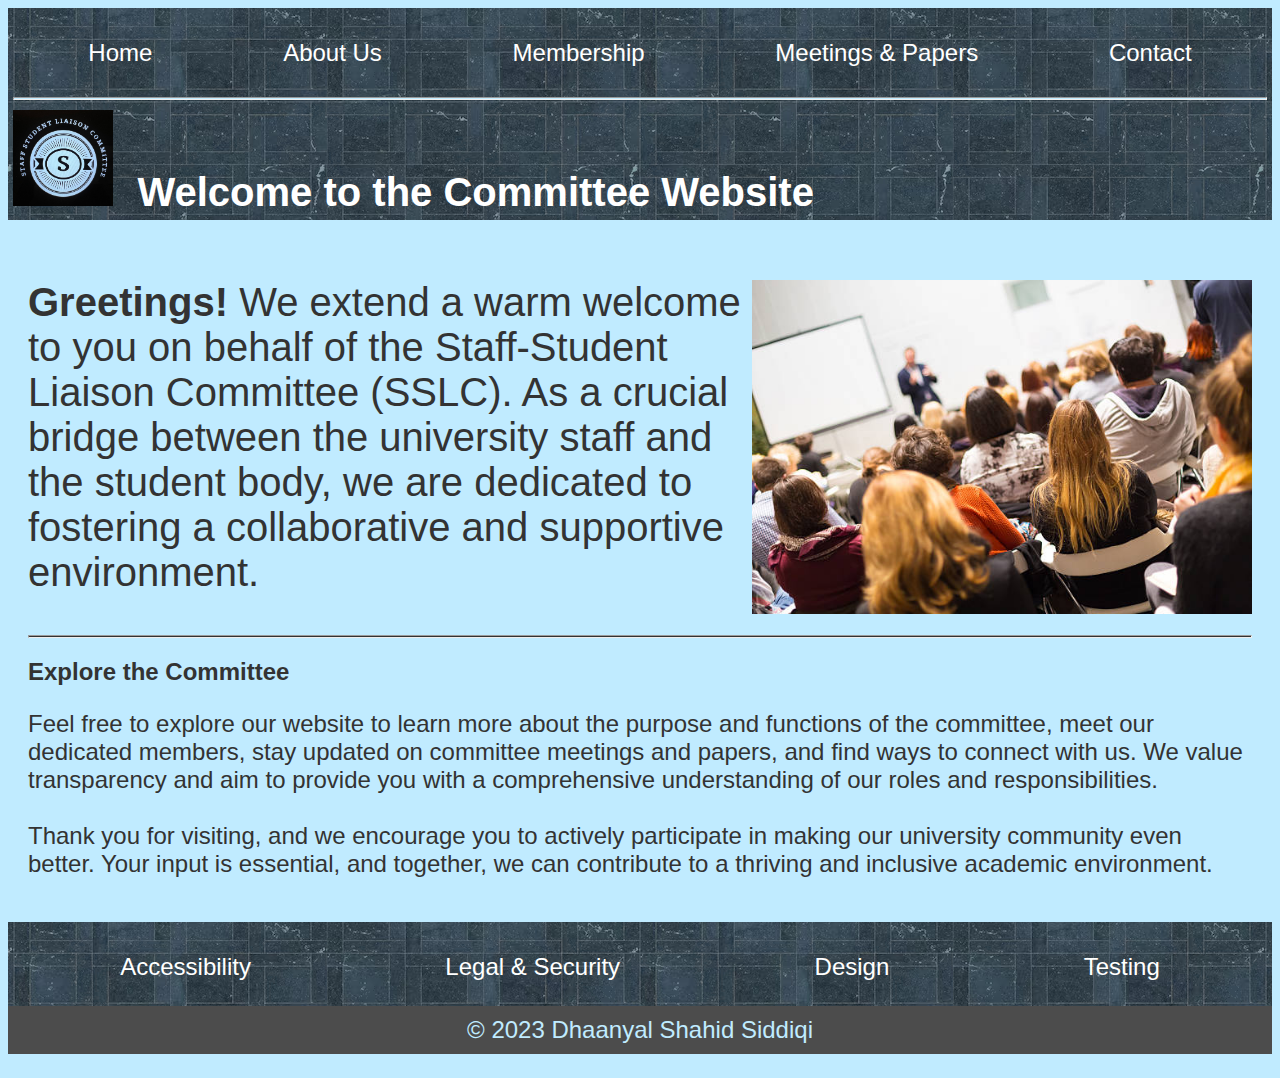
<file: testing.html>
<!DOCTYPE html>
<html lang="en">
<html>
<head>
    <meta charset="UTF-8">
    <meta name="viewport" content="width=device-width, initial-scale=1.0">
    <meta name="author" content="Dhaanyal Shahid Siddiqi">
    <link rel="stylesheet" href="style_for_index.css">
    <title>Staff-Student Liaison Committee</title>
</head>
<body>
    <nav>
        <ul>
            <li class="change_navbar"><a href="index.html">Home</a></li>
            <li class="change_navbar"><a href="about_us.html">About Us</a></li>
            <li class="change_navbar"><a href="members.html">Membership</a></li>
            <li class="change_navbar"><a href="meetings.html">Meetings & Papers</a></li>
            <li class="change_navbar"><a href="contact.html">Contact</a></li>
        </ul>
        <hr class="bright_line">
        <header>
            <img src = "SSLClogo.jpg" alt="logo" width="100">
            <h1>Welcome to the Committee Website</h1>
        </header>
    </nav>

    <main>
        <section>
            <img class= "fullscreenimg" src = "SSLCmeeting.jpg" alt="meeting">
            <p class = "descriptive_heading"><strong>Greetings!</strong> We extend a warm welcome to you on behalf of the Staff-Student Liaison Committee (SSLC). As a crucial bridge between the university staff and the student body, we are dedicated to fostering a collaborative and supportive environment.</p>
        </section>
        <hr class="dark_line">

        <section>
            <h2>Explore the Committee</h2>
            <p>Feel free to explore our website to learn more about the purpose and functions of the committee, meet our dedicated members, stay updated on committee meetings and papers, and find ways to connect with us. We value transparency and aim to provide you with a comprehensive understanding of our roles and responsibilities.<br><br>Thank you for visiting, and we encourage you to actively participate in making our university community even better. Your input is essential, and together, we can contribute to a thriving and inclusive academic environment.</p>
        </section>
    </main>

    <footer>
        <nav>
            <ul>
                <li class="footer"><a href="accessibility.html">Accessibility</a></li>
                <li class="footer"><a href="legal.html">Legal & Security</a></li>
                <li class="footer"><a href="design.html">Design</a></li>
                <li class="footer"><a href="testing.html">Testing</a></li>
            </ul>
        </nav>
        <p id="copyrightstatement">&copy; 2023 Dhaanyal Shahid Siddiqi</p>
    </footer>
</body>
</html>
</file>
<file: style_for_index.css>
.h2 {
    font-size: 200%;
}

p {
    font-size: 150%;
}

.bright_line {
    height:1px;
    margin: 5px;
    background-color: #c0ebff;
}

.dark_line {
    height:1px;
    margin:0px;
    background-color: #333;
}

header { 
    align-items: right;
    background-position: top;
    
}

nav {
    background-image: url("grey_background.jpg");
    background-attachment:local;
    background-repeat: repeat;
    align-items: center;
    background-position: top;
}

nav ul {
    flex-direction: column;
    list-style-type: none;
    display: flex;
    justify-content: space-around;
    align-items: center;
    border: 10px;
    margin: 0px;
    padding: 15px;
}

nav a {
    text-decoration: none;
    color: #ffffff;
}

.change_navbar {
    padding: 5px;
}

header h1 {
    /*margin-top: 10px;*/
    font-size: 250%;
    font-family: Impact, Haettenschweiler, 'Arial Narrow Bold', sans-serif;
    text-align: center;
    vertical-align: center;
}

.testwlcm{
    align-items: center;
}

.descriptive_heading {
    font-size: 25px;
    font-family: Arial;
}

body {
    font-family: 'Arial', sans-serif;
    background-color: #c0ebff;
    color: #333;
}

.fullscreenimg {
    max-width: 100%;
    margin: auto;
}

.sitemapimg {
    max-width: 100%;
    margin: auto;
}

header {
    text-align: left;
    padding: 5px;
    color: #fff;  
}


main {
    padding: 20px;
}

section {
    margin-bottom: 20px;
}

.events_list {
    list-style-type: none;
    margin-top: 10px;
    padding: 3px;
    background-color: #354550;
    border-radius: 10px;
}

.event_item {
    background: #c0ebff;
    margin: 10px;
    padding: 5px;
    border-radius: 5px;
    size: 5px;
    text-align: center;
}

.styleless_list {
    list-style-type: none;
}

.paddingless_list {
    padding: 0px;
}

footer {
    background-color: #4c4c4c;
    color: #c0ebff;
    text-align: center;
    padding: 0px;
}

.list_name{
    font-weight: bold;
}

#copyrightstatement {
    padding: 10px;
    margin-top: 0px;

}

.quest_size {
    font-size: 110%;
}

.bullet_dl {
    display: list-item;
}

#form_format {
    margin: 30px;
    margin-left: 0px;

}

.text_box {
    padding: 10px;
    border: 0px;
    box-shadow: 5px 5px 5px 5px rgba(0, 58, 128, 0.408);
    border-radius: 5px;
    font-family:'Lucida Sans', 'Lucida Sans Regular', 'Lucida Grande', 'Lucida Sans Unicode', Geneva, Verdana, sans-serif;
}

#submit_box {
    border-radius: 10px;
    border: 200%;
    font-family: 'Times New Roman', Times, serif;
}

.top_border {
    border: 10px;
}

/* Responsive design using media queries*/
@media screen and (min-width: 500px) {
    nav ul {
        flex-direction: row;
        font-size: 150%;
    }
    #line {
        margin-left: 20px;
        margin-right: 20px;
    }
    .fullscreenimg {
        float: right;
        max-width: 100%;
        height: 600px;
        width: 500px;

    }
    .sitemapimg {
        max-width: 100%;
        height: auto;
    }
    .descriptive_heading {
        font-size: 40px;
        font-family: Arial;
    }
    header h1 {
        display: inline;
        margin-left: 20px;
    }

    .change_navbar {
        padding: 10px;
        margin-top: 6px;
    }

    .change_navbar:hover {
        background-color: rgb(0, 0, 0);
        padding: 10px;
        border-radius: 20px;
    }

    .footer:hover {
        text-decoration: underline;
    }

    .footer {
        padding: 10px;
        margin-top: 6px;
    }

    

}


@media screen and (min-width: 700px) {
    .fullscreenimg {
        float: center;
        max-width: 100%;
        height: auto;


    }
}
</file>
<file: PurposeStyles.css>
.image-container {
    margin: 20px;
    margin-left: 0px;
}

.interactive-image {
    width: 100%;
    height: auto;
}

.quiz-question {
    display: none;
    top: 10px;
    left: 10px;
    padding: 5px;
    font-size: 110%;
}

.image-container:hover .quiz-question {
    display:inline-flex;
}

.dashed_line {
    height:1px;
    margin: 0px;
    background-color: #c0ebff;
    border-top: dashed;
}

#green:hover {
    color: green;
}

.red:hover {
    color: red;
}

#letter_list {
    list-style-type: upper-alpha;
    margin-top: 17.6px;
    margin-bottom: 17.6px;
}

.dropbtn {
  background-color: #354550;
  color: white;
  padding: 14px;
  font-size: 16px;
  margin: 15px;
  margin-left: 0px;
}

.dropdown {
    display: inline-block;
}

.dropdown-text {
    display: none;
    position: none;
    background-color: #354550;
    min-width: 0px;
    box-shadow: 5px 5px 5px 5px rgba(0,0,0,0.2);
    border-radius: 10px;
    color: white;
}

.text {
    padding: 10px;
}

.dropdown:hover .dropdown-text {
    display: block;
}

.dropdown:hover .dropbtn {
    background-color:green;
}
</file>
